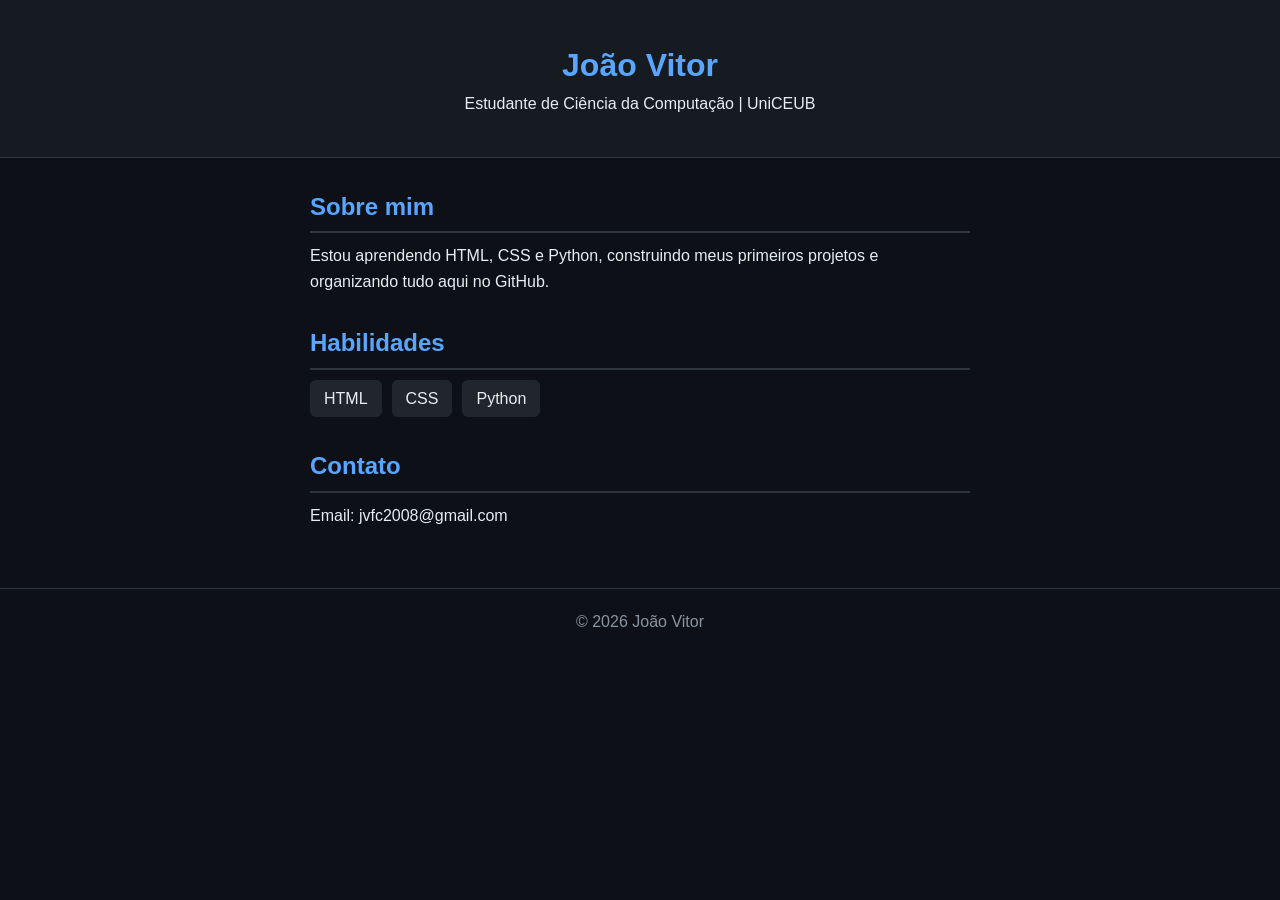
<file: academicos/HTML/portfolio-html/index.html>
<!DOCTYPE html>
<html lang="pt-BR">
<head>
  <meta charset="UTF-8" />
  <meta name="viewport" content="width=device-width, initial-scale=1.0" />
  <title>Meu Portfólio</title>
  <link rel="stylesheet" href="style.css" />
</head>
<body>
  <header>
    <h1>João Vitor</h1>
    <p>Estudante de Ciência da Computação | UniCEUB</p>
  </header>

  <main>
    <section id="sobre">
      <h2>Sobre mim</h2>
      <p>
        Estou aprendendo HTML, CSS e Python, construindo meus primeiros
        projetos e organizando tudo aqui no GitHub.
      </p>
    </section>

    <section id="habilidades">
      <h2>Habilidades</h2>
      <ul>
        <li>HTML</li>
        <li>CSS</li>
        <li>Python</li>
      </ul>
    </section>

    <section id="contato">
      <h2>Contato</h2>
      <p>Email: jvfc2008@gmail.com</p>
    </section>
  </main>

  <footer>
    <p>&copy; 2026 João Vitor</p>
  </footer>
</body>
</html>
</file>
<file: academicos/HTML/portfolio-html/style.css>
* {
  margin: 0;
  padding: 0;
  box-sizing: border-box;
  font-family: Arial, Helvetica, sans-serif;
}

body {
  background-color: #0d1117;
  color: #e6edf3;
  line-height: 1.6;
}

header {
  background-color: #161b22;
  padding: 40px 20px;
  text-align: center;
  border-bottom: 1px solid #30363d;
}

header h1 {
  font-size: 2rem;
  color: #58a6ff;
}

main {
  max-width: 700px;
  margin: 0 auto;
  padding: 30px 20px;
}

section {
  margin-bottom: 30px;
}

section h2 {
  color: #58a6ff;
  margin-bottom: 10px;
  border-bottom: 2px solid #30363d;
  padding-bottom: 5px;
}

ul {
  list-style: none;
  display: flex;
  gap: 10px;
  flex-wrap: wrap;
}

ul li {
  background-color: #21262d;
  padding: 6px 14px;
  border-radius: 6px;
}

footer {
  text-align: center;
  padding: 20px;
  color: #8b949e;
  border-top: 1px solid #30363d;
}
</file>
